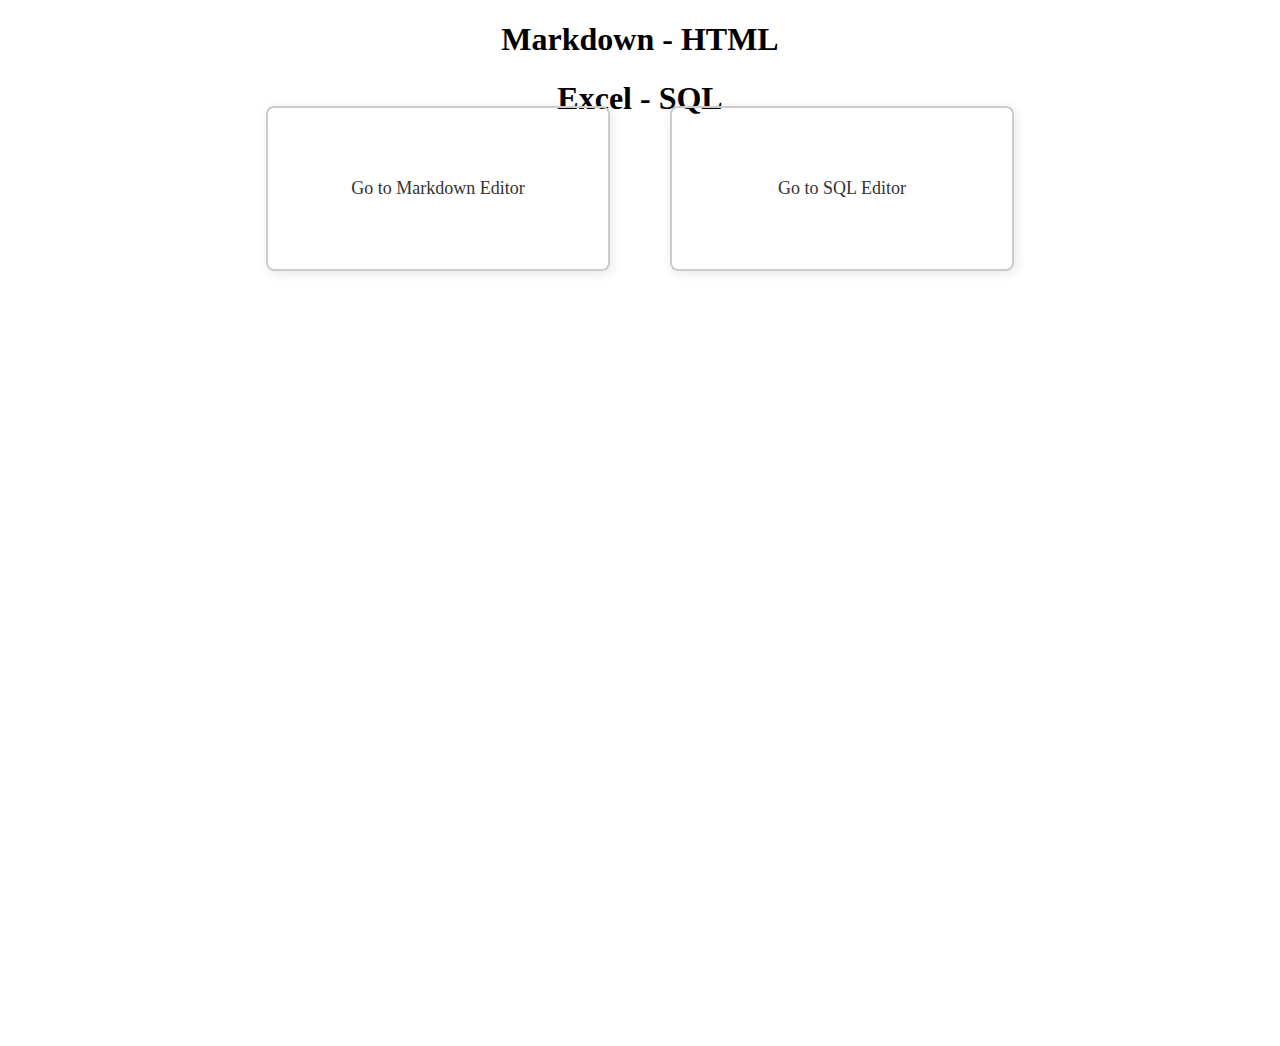
<file: index.html>
<!DOCTYPE html>
<html lang="en">
<head>
    <meta charset="UTF-8">
    <meta name="viewport" content="width=device-width, initial-scale=1.0">
    <title>Card Links</title>
    <style>
        .card {
            border: 2px solid #ccc;
            border-radius: 8px;
            padding: 70px;
            margin: 30px;
            text-align: center;
            box-shadow: 2px 2px 12px rgba(0, 0, 0, 0.1);
            transition: transform 0.2s;
            display: inline-block;
            vertical-align: top;
            width: 200px;
            position: relative;
            top: -400px;
        }
        .card:hover {
            transform: scale(1.05);
        }
        .card a {
            text-decoration: none;
            color: #333;
            font-size: 18px;
        }
        .div-container{
            display: flex;
            justify-content: center;
            align-items: center;
            height: 100vh;
        }
        h1 {
            text-align: center;
        }
    </style>
</head>
<body>
    <h1>Markdown - HTML</h1>
    <h1>Excel - SQL</h1>
    <div class="div-container">
        <div class="card" style="cursor: pointer;" onclick="location.href='markdown.html';">
            <a href="markdown.html">Go to Markdown Editor</a>
        </div>
        <div class="card" style="cursor: pointer;" onclick="location.href='sql.html';">
            <a href="sql.html">Go to SQL Editor</a>
        </div>
    </div>
    
</body>
</html>
</file>
